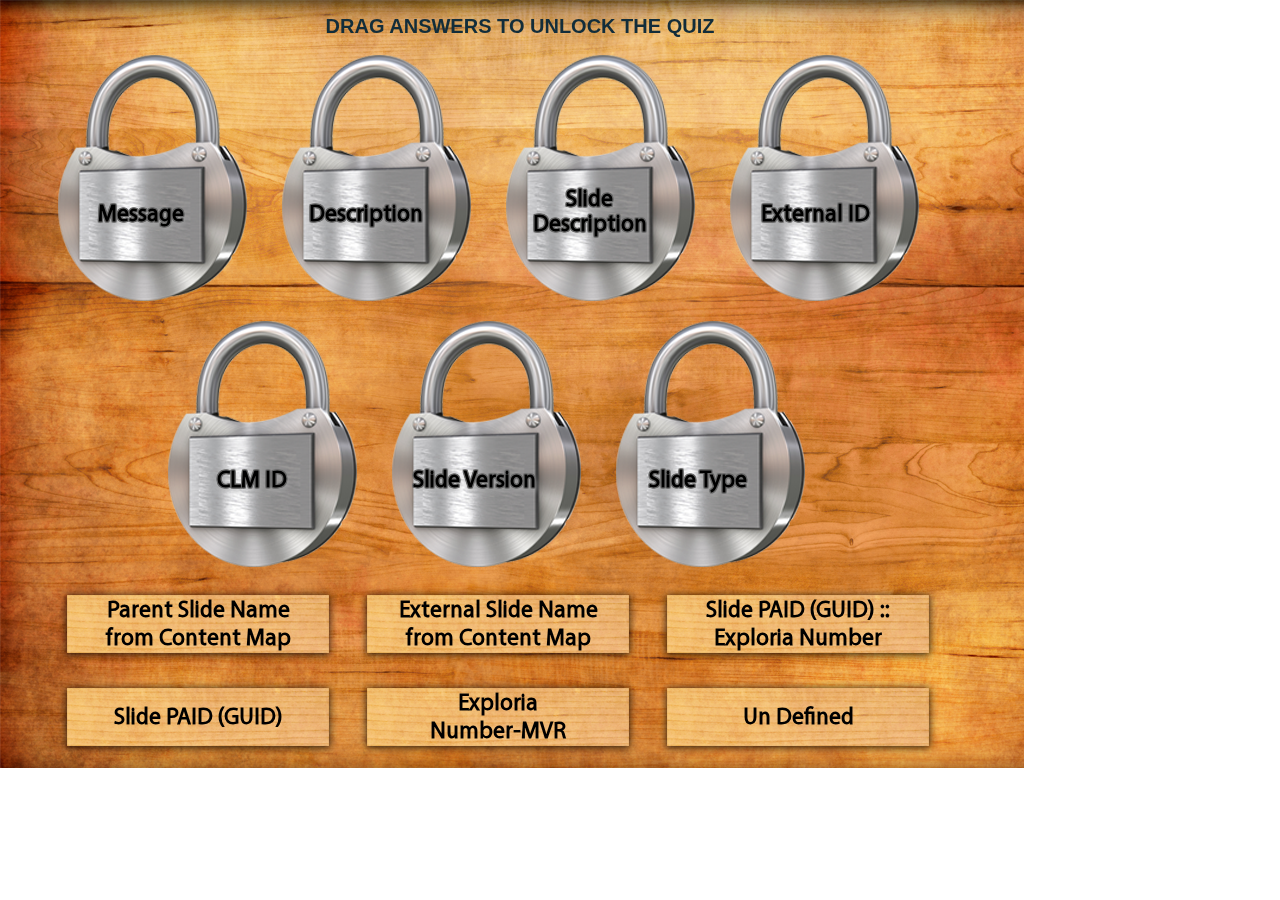
<file: quiz.html>
<!DOCTYPE html>
<html lang="en">

<head>
    <meta charset="UTF-8">
    <title>iSnippet - Salesforce Q & A</title>
    <link rel="stylesheet" type="text/css" href="css/style.css">
</head>
<!-- <body> -->
<!-- Disabled right click -->

<body oncontextmenu="return false">
    <p class="text1"> Drag answers to unlock the Quiz</p>
    <section id="containment-wrapper">
        <article>
            <div class="question" id="ques1">Message</div>
            <div class="question" id="ques2">Description</div>
            <div class="question" id="ques3">
                <p>Slide</p>
                <p>Description</p>
            </div>
            <div class="question" id="ques4">External ID</div>
            <div class="question" id="ques5">CLM ID</div>
            <div class="question" id="ques6">Slide Version</div>
            <div class="question" id="ques7">Slide Type</div>
        </article>
        <article>
            <div class="answer" id="sol1">Parent Slide Name
                <br/>from Content Map</div>
            <div class="answer" id="sol2">External Slide Name
                <br/>from Content Map</div>
            <div class="answer" id="sol4">Slide PAID (GUID) ::
                <br/>Exploria Number</div>
            <div class="answer" id="sol5">Slide PAID (GUID)</div>
            <div class="answer" id="sol6">Exploria
                <br/> Number-MVR</div>
            <div class="answer" id="sol7">Un Defined</div>
        </article>
    </section>
    <span class="alert alert-success" role="alert">
        <strong>Correct!</strong>
    </span>
    <span class="alert alert-danger" role="alert">
        <strong>Wrong!</strong>
    </span>
    <script src="js/jQuery.js"></script>
    <script src="js/jQuery-UI.js"></script>
    <script src="js/script.js"></script>
</body>

</html>
</file>
<file: css/style.css>
/*Font face generation*/

@font-face {
    font-family: "Myriad Pro";
    src: url('fonts/MyriadPro-Regular.ttf') format('truetype'), url('fonts/MyriadPro-Regular.svg#MyriadPro-Regular') format('svg');
    font-weight: normal;
    font-style: normal;
}

* {
    -webkit-user-select: none !important;
    -webkit-transform: translate3d(0, 0, 0) ! important;
    -webkit-touch-callout: none !important;
    -webkit-backface-visibility: hidden;
}

body {
    width: 1024px;
    height: 768px;
    background: url('../images/background.png') no-repeat;
}

#containment-wrapper {
    width: 1018px;
    height: 760px;
    position: absolute;
    top: 0px;
}

body > section > article:nth-child(2) {
    margin: 15px 50px;
}

body > section > article:nth-child(1) {
    margin: 35px 50px;
}


/* Questions styles */

.question {
    width: 189px;
    height: 246px;
    background: url('../images/lockClose.png') no-repeat;
    float: left;
    margin: 0 35px 20px 0;
    font-size: 23px;
    font-family: "Myriad Pro";
    color: rgb(0, 0, 0);
    font-weight: bold;
    line-height: 14;
    text-indent: 40px;
    text-shadow: 1px 0px 0px #686868, 1px 1px 0px #686868, 0px 1px 0px #686868, -1px 1px 0px #686868, -1px 0px 0px #686868, -1px -1px 0px #686868, 0px -1px 0px #686868, 1px -1px 0px #686868, 1px 4px 5px #aeaeae;
}

.question:nth-child(2) {
    text-indent: 27px;
}

.question:nth-child(3) {
    text-indent: -22px;
    line-height: 25px;
    text-align: center;
}

.question:nth-child(3) > p {
    margin: 0px;
}

.question:nth-child(3) > p:nth-child(1) {
    padding-top: 133px;
}

.question:nth-child(4) {
    text-indent: 31px;
}

.question:nth-child(5) {
    text-indent: 49px;
}

.question:nth-child(6) {
    text-indent: 21px;
}

.question:nth-child(7) {
    text-indent: 33px;
}


/*Answer styles*/

.answer {
    width: 280px;
    height: 80px;
    background: url('../images/answerBackground.png') no-repeat;
    margin: 0 20px 2px 0;
    float: left;
    font-size: 23px;
    font-family: "Myriad Pro";
    color: rgb(0, 0, 0);
    font-weight: bold;
    line-height: 1.2;
    text-align: center;
    padding-top: 11px;
}

#containment-wrapper > article:nth-child(1) > div:nth-child(5) {
    margin-left: 110px;
}

.text1 {
    text-align: center;
    font: bold 20px/13px Arial;
    color: #122D3A;
    text-transform: uppercase;
}

#sol5,
#sol7 {
    padding-top: 25px;
}


/*alert styles*/

.alert {
    width: 60px;
    padding: 15px;
    margin-bottom: 1rem;
    border: 1px solid transparent;
    border-radius: .25rem;
    display: none;
}

.alert-success {
    color: #fff;
    background-color: #3c763d;
    border-color: #d0e9c6;
}

.alert-danger {
    background-color: #a94442;
    border-color: #ebccd1;
    color: #fff;
}
</file>
